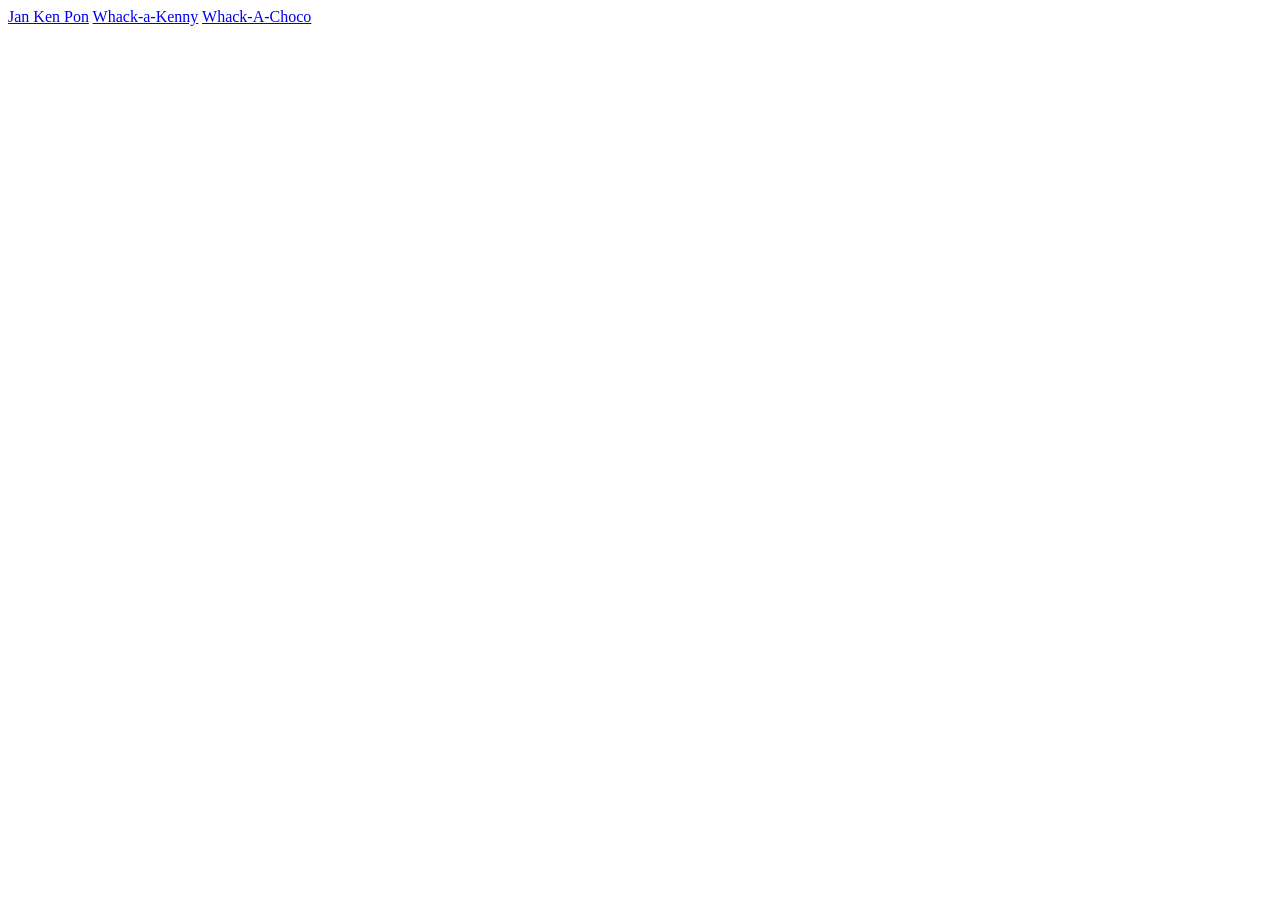
<file: index.html>
<!DOCTYPE html>
<html>
<head>
    <meta charset="utf-8">
    <!-- <meta http-equiv="Content-Security-Policy" content="script-src 'self' 'unsafe-inline';" /> -->
    <title>ReadMe</title>
    <link rel="stylesheet" href="">
</head>
<body>
    <a href="JanKenPon/index.html">Jan Ken Pon</a>
    <a href="WhackAKenny/index.html">Whack-a-Kenny</a>
    <a href="WhackAChoco/index.html">Whack-A-Choco</a>

</body>
</html>
</file>
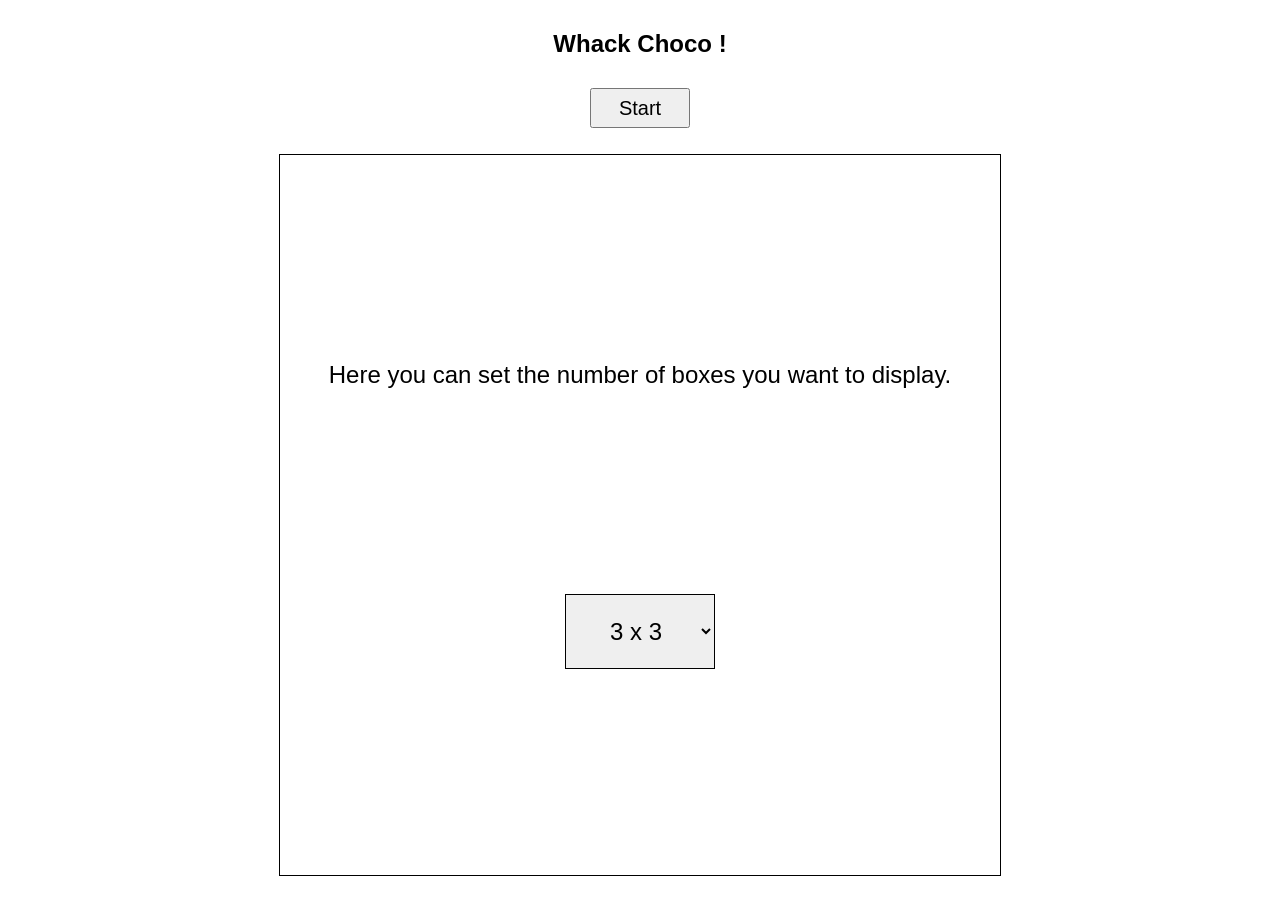
<file: WhackAChoco/index.html>
<!DOCTYPE html>
<html>
    <head>
        <meta charset="UTF-8">
        <title>Whack-A-Choco</title>
        <link rel="stylesheet" href="style.css" type="text/css">
        <meta http-equiv="Content-Security-Policy" content="script-src 'self' 'unsafe-inline';" />
    </head>
    <body class="flex">
        <div class="flex title">
            <h1>Whack Choco !</h1>
            <div class="flex">
                <p id="timer"></p>
                <button id="startGame">Start</button>
                <p id="scoreboard"></p>
            </div>
        </div>
        <div id="rules" class="flex">
            <p>Here you can set the number of boxes you want to display.</p>
            <select id="input">
                <option value="9">3 x 3</option>
                <option value="16">4 x 4</option>
                <option value="25">5 x 5</option>
            </select>
        </div>
        <div id="boardgame" class="flex none"></div>
        <div id="display" class="none"></div>

        <script src="script.js"></script>
    </body>
</html>
</file>
<file: WhackAChoco/style.css>
* {
    margin: 0;
    padding: 0;
    font-size: 24px;
    font-family: sans-serif;
}

.flex {
    display: flex;
}

body {
    justify-content: center;
    flex-direction: column;
    align-items: center;
    height: 100vh;
}

#boardgame, #rules {
    height: 80vh;
    width: 80vh;
    flex-wrap: wrap;
    border: 1px solid black;
}

.title {
    flex-direction: column;
    text-align: center;
    width: 80vh;
    height: 120px;
    margin-top: 10px;
    justify-content: center;
    align-items: center;
    position: sticky;
    top: 0px;
}

.title>div {
    justify-content: space-evenly;
    align-items: center;
    width: 100%;
}

.title button {
    width: 100px;
    height: 40px;
    font-size: 20px;
}

#timer, #scoreboard {
    display: inline-block;
    width: 25%;
    font-weight: bold;
}

#rules {
    flex-direction: column;
    justify-content: space-evenly;
    align-items: center;
    align-content: center;
}

select {
    width: 150px;
    height: 75px;
    padding-left: 40px;
    border: 1px solid black;
}

.block {
    border: 0.5px solid darkgrey;
    box-sizing: border-box;
}

#startGame {
    margin: 30px 0;
}

.chocobo {
    background-repeat: no-repeat;
    background-size: contain;
}

.none {
    display: none;
}

.result {
    text-align: center;
    width: 100%;
    margin-top: 115px;
}
</file>
